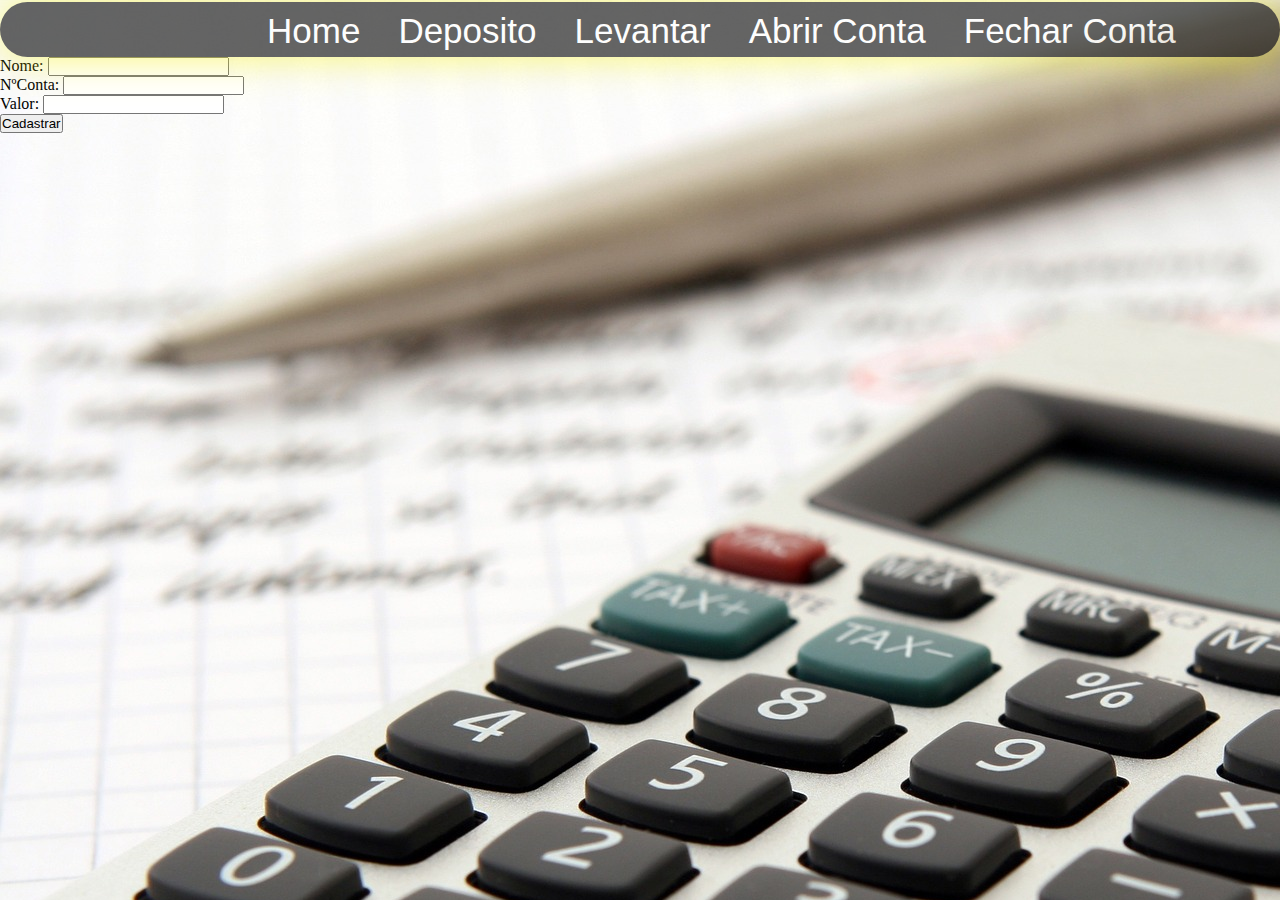
<file: banc1/abrirConta.html>
<!DOCTYPE html>
<html lang="pt">

<head>
    <meta charset="UTF-8">
    <meta name="viewport" content="width=device-width, initial-scale=1.0">
    <meta http-equiv="X-UA-Compatible" content="ie=edge">
    <link rel="stylesheet" href="style.css">
    <script src="script.js"></script>
    <title>Sistema Bancario</title>
</head>

<body>
    <nav>
        <ul>
                <li><a href="index.html">Home</a></li>
            <li><a href="deposito.html">Deposito</a></li>
            <li><a href="levantamento.html">Levantar</a></li>
            <li><a href="abrirConta.html">Abrir Conta</a></li>
            <li><a href="fecharConta.html">Fechar Conta</a></li>
            <li><a href="transferencia.html">Transferência</a></li>
        </ul>
    </nav>
    <div id="principal">
        <div id="form">
            <p>
                <label for="nome">Nome:</label>
                <input type="text" name="nome" id="nome">
            </p>
            <p>
                <label for="conta">NºConta:</label>
                <input type="text" name="conta" id="conta">
            </p>
            <p>
                <label for="valor">Valor:</label>
                <input type="number" name="valor" id="valor">
            </p>
            <p>
                <input type="button" value="Cadastrar" onclick="cadastrar()">
            </p>
        </div>
        <div id="res">

        </div>
</body>

</html>
</file>
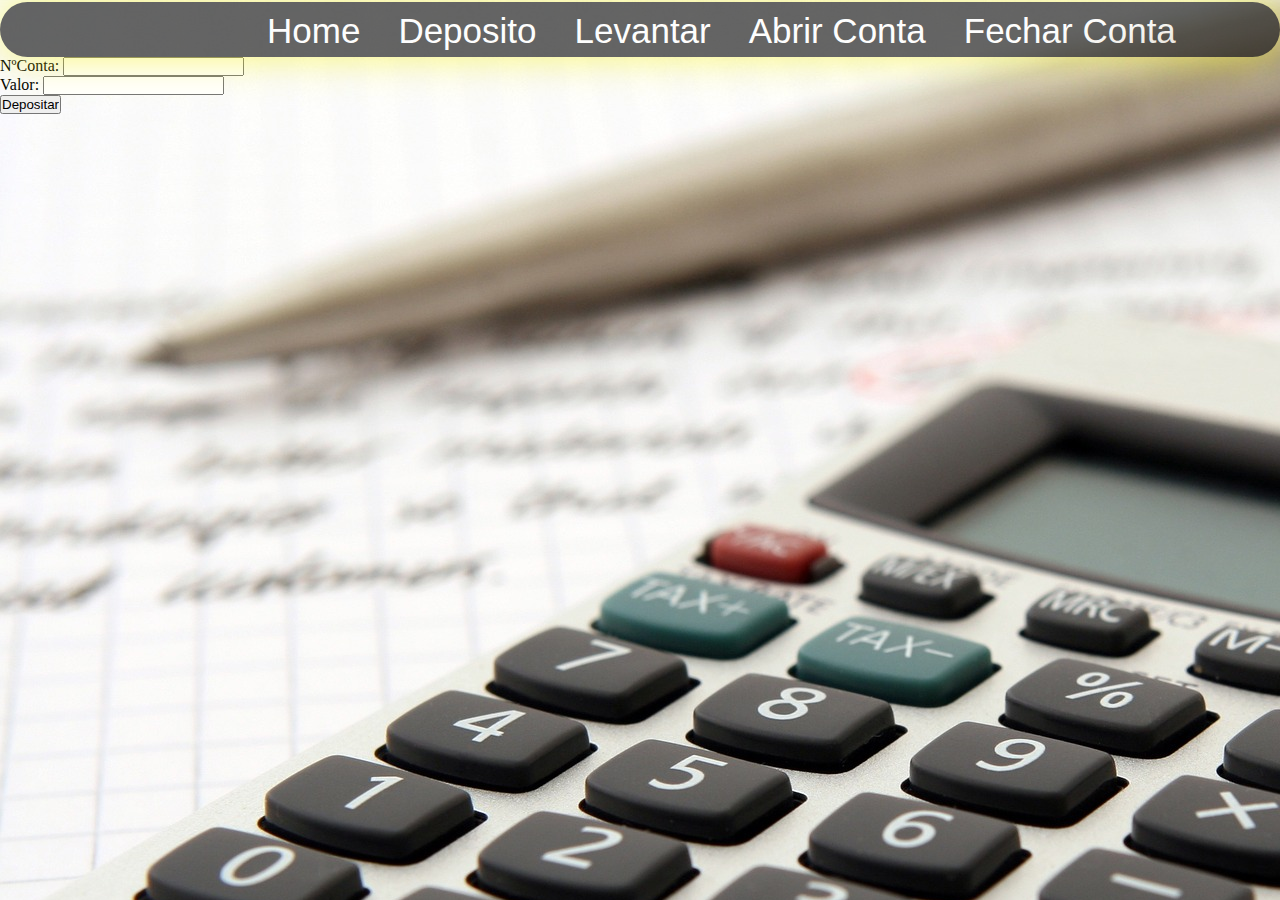
<file: banc1/deposito.html>
<!DOCTYPE html>
<html lang="pt">

<head>
    <meta charset="UTF-8">
    <meta name="viewport" content="width=device-width, initial-scale=1.0">
    <meta http-equiv="X-UA-Compatible" content="ie=edge">
    <link rel="stylesheet" href="style.css">
    <script src="script.js"></script>
    <title>Sistema Bancario</title>
</head>

<body>
    <nav>
        <ul>
                <li><a href="index.html">Home</a></li>
            <li><a href="deposito.html">Deposito</a></li>
            <li><a href="levantamento.html">Levantar</a></li>
            <li><a href="abrirConta.html">Abrir Conta</a></li>
            <li><a href="fecharConta.html">Fechar Conta</a></li>
            <li><a href="transferencia.html">Transferência</a></li>
        </ul>
    </nav>
    <div id="principal">
        <div id="form">
            <p>
                <label for="conta">NºConta:</label>
                <input type="text" name="conta" id="conta">
            </p>
            <p>
                <label for="valor">Valor:</label>
                <input type="number" name="valor" id="valor">
            </p>
            <p>
                <input type="button" value="Depositar" onclick="depositar()">
            </p>
        </div>
        <div id="res">

        </div>

    </div>

</body>

</html>
</file>
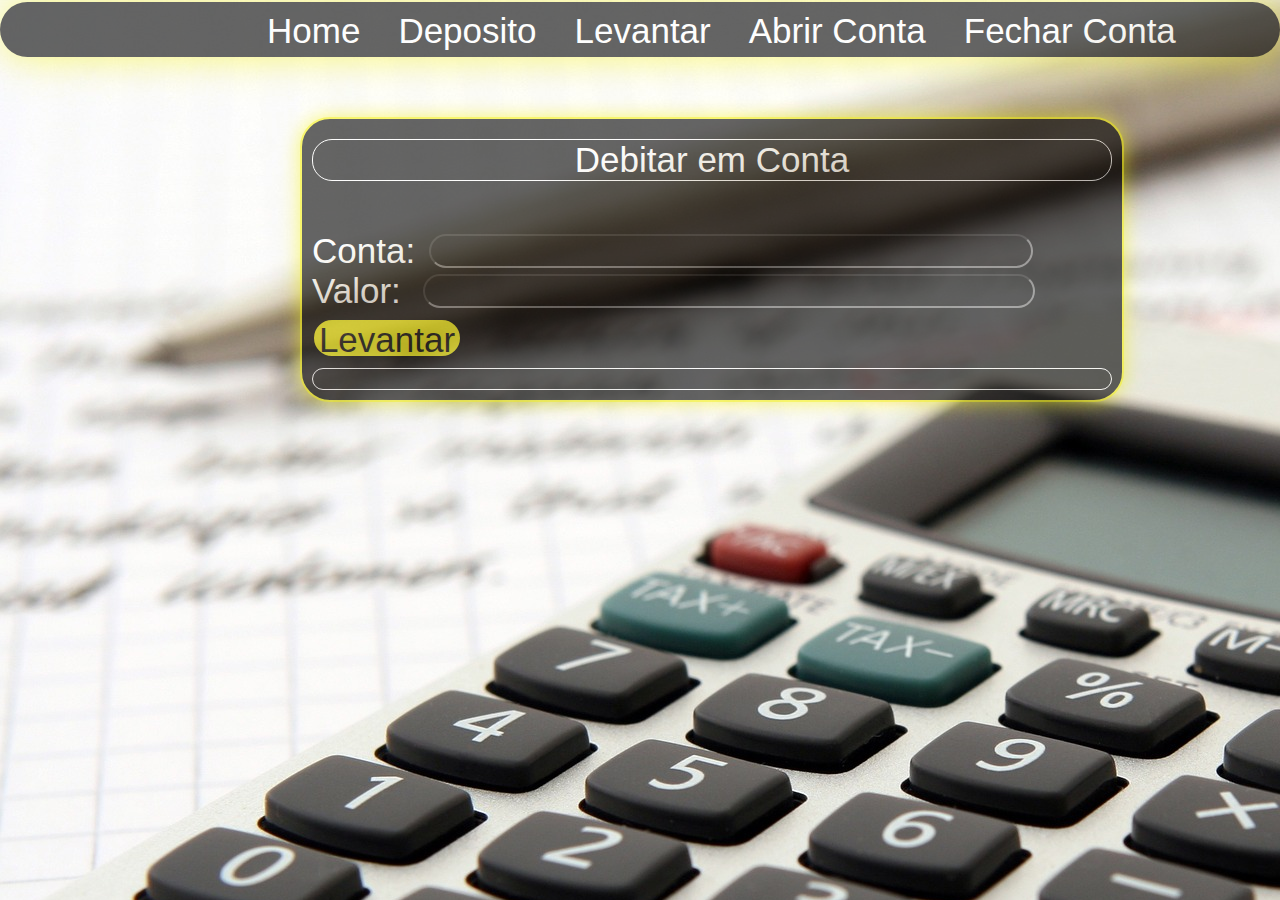
<file: banc1/levantamento.html>
<!DOCTYPE html>
<html lang="pt">

<head>
    <meta charset="UTF-8">
    <meta name="viewport" content="width=
    , initial-scale=1.0">
    <meta http-equiv="X-UA-Compatible" content="ie=edge">
    <link rel="stylesheet" href="style.css">
    <script src="script.js"></script>
    <title>Sistema Bancario</title>
</head>

<body>
    <nav>
        <ul>
                <li><a href="index.html">Home</a></li>
            <li><a href="deposito.html">Deposito</a></li>
            <li><a href="levantamento.html">Levantar</a></li>
            <li><a href="abrirConta.html">Abrir Conta</a></li>
            <li><a href="fecharConta.html">Fechar Conta</a></li>
            <li><a href="transferencia.html">Transferência</a></li>
        </ul>
    </nav>

    <div id="levantar">
        <p><h1>Debitar em Conta</h1></p>
        <div id="forml">
            <p>
                <label for="conta">Conta:</label>
                <input type="text" name="conta" id="conta">
            </p>
            <p>
                <label for="valor">Valor:</label>
                <input type="number" name="valor" id="valor">
            </p>
            <p>
                <input type="button" value="Levantar" onclick="levantar()" id="btn">
            </p>
        </div>
        <div id="res">

        </div>
        </div>

</body>

</html>
</file>
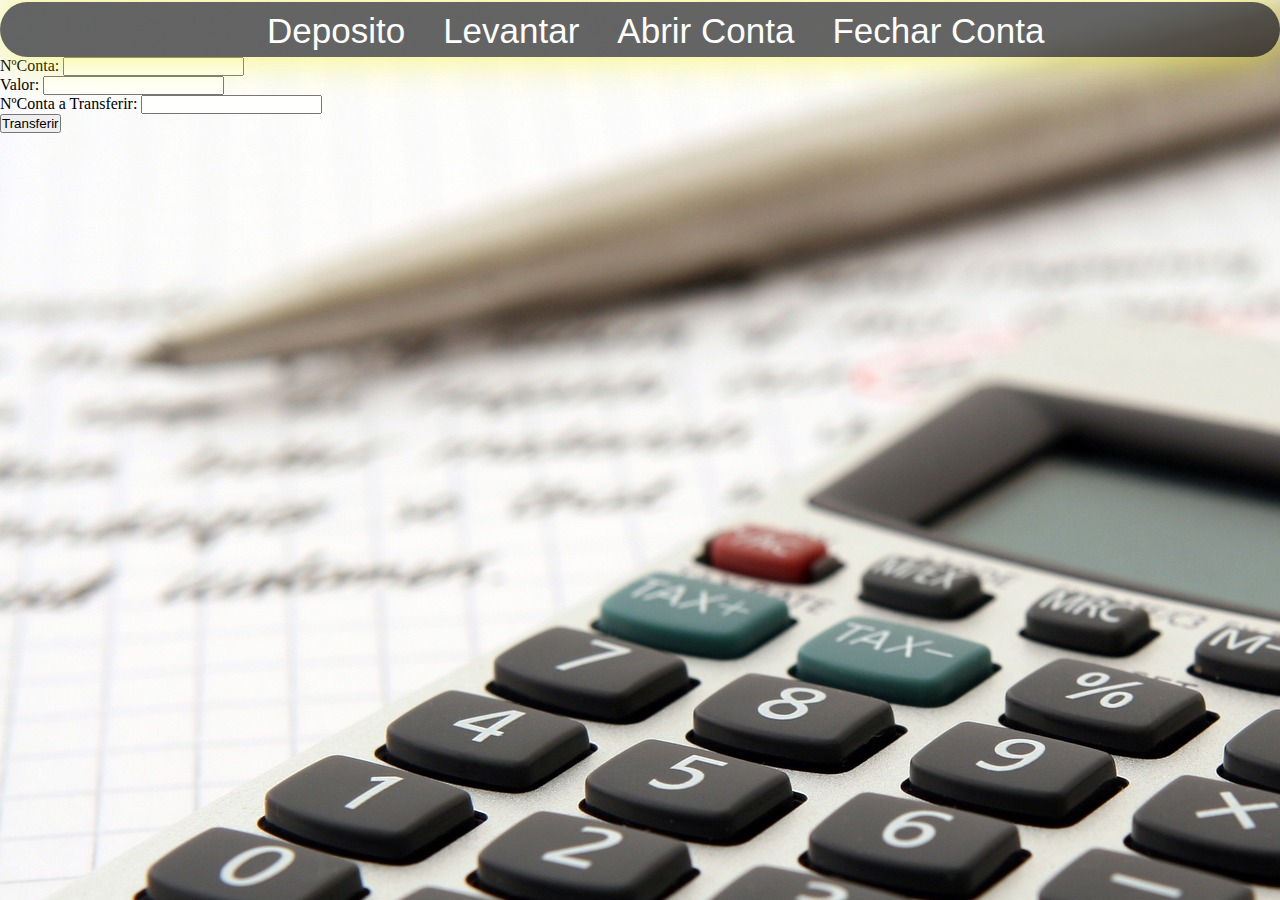
<file: banc1/transferencia.html>
<!DOCTYPE html>
<html lang="pt">

<head>
    <meta charset="UTF-8">
    <meta name="viewport" content="width=device-width, initial-scale=1.0">
    <meta http-equiv="X-UA-Compatible" content="ie=edge">
    <script src="script.js"></script>
    <link rel="stylesheet" href="style.css">
    <title>Sistema Bancario</title>
</head>

<body>
    <nav>
        <ul>
            <li><a href="deposito.html">Deposito</a></li>
            <li><a href="levantamento.html">Levantar</a></li>
            <li><a href="abrirConta.html">Abrir Conta</a></li>
            <li><a href="fecharConta.html">Fechar Conta</a></li>
            <li><a href="transferencia.html">Transferência</a></li>
        </ul>
    </nav>
    <div id="principal">
        <div id="form">
            <p>
                <label for="conta">NºConta:</label>
                <input type="text" name="conta" id="conta">
            </p>
            <p>
                <label for="valor">Valor:</label>
                <input type="number" name="valor" id="valor">
            </p>
                <label for="contaTrans">NºConta a Transferir:</label>
                <input type="text" name="contaTrans" id="contaTrans">
            </p>

            <p>
                <input type="button" value="Transferir" onclick="transferir()">
            </p>
        </div>
        <div id="res">

        </div>

</body>

</html>
</file>
<file: banc1/style.css>
*{margin:0px; padding:0px;}
body{
    background-image: url('ban.jpg');
}
nav{
    background:#000;
    width:100%; 
    height:55px;
    margin-top:2px;
    margin-left:0px;
    margin-right:0px;
    overflow:hidden;
    box-shadow: rgb(246, 242, 15) 0 0 40px;
    opacity:0.6;
    z-index:250;
    border-radius: 60px;

}
nav ul{
    margin-left: 250px;
}
nav ul li{
    display:inline-block;
   
    
    
}
nav ul li a
	{ 
	 	color:#FFF; font:35px Chiller, sans-serif; 
        text-decoration:none; 
        float: left;
        padding:9px 17px;
		transition: background-color 2s;
		
		
		
	
	}
nav ul li a:hover
	{ 
		background-color:rgb(221, 6, 6) ;
        height:40px;
        color: black;	 
    }
    
    div#levantar{
        width: 800px;
        height: auto;
        background-color: black;
        opacity: 0.6;
        margin-top: 60px;
        margin-left: 300px;
        padding: 20px 10px 10px 10px;
        border-radius: 30px;
        box-shadow: rgb(246, 242, 15) 0 0 20px;
        border:rgb(246, 242, 15) 2px solid;
    }
    
    div#levantar h1{
        color:#FFF; font:35px Chiller, sans-serif;
        border: white 1px solid;
        border-radius: 20px;
        text-align: center;
    }
    div#levantar h1:hover{
        color:#FFF; font:35px Chiller, sans-serif;
        border: white 1px solid;
        border-radius: 20px;
        text-align: center;
        background-color:rgb(221, 6, 6) ;
        transition: background-color 2s;
       
    }
    div#levantar div#forml{
        padding:50px 40px 10px 0px ;
        color: white;
    }
    div#levantar div#forml label{
        color:#FFF; font:35px Chiller, sans-serif; 
        text-align: left;
        margin-right:10px ;
    }
    div#levantar div#forml input#conta{
        color:white;
         font:35px Chiller, sans-serif; 
        text-align: center;
        width: 600px;
             height: 30px;
             border-radius: 20px;
             background-color: black;
    }
    div#levantar div#forml input#valor{
        color:white;
        font:35px Chiller, sans-serif; 
       text-align: center;
       width: 608px;
            height: 30px;
            border-radius: 20px;
            background-color: black;
            margin-bottom: 10px;
            margin-left: 8px;
}
div#levantar div#forml input#btn{
    color:rgb(8, 8, 8); font:35px Chiller, sans-serif; 
    width: 150px;
    height: 40px;
    border-radius: 30px;
    background-color:rgb(246, 242, 15) ;
    border: black 2px solid;
    
}
div#levantar div#forml input#btn:hover{
    color:rgb(251, 248, 248); font:35px Chiller, sans-serif; 
    width: 150px;
    height: 40px;
    border-radius: 30px;
    background-color:rgb(221, 6, 6) ;
    border:white 2px solid;
    transition: background-color 2s;
}
div#levantar div#res{
    color: white;
     font:20pt Arial; 
    border:white 1px solid;
    border-radius: 30px;
    padding: 10px 10px 10px 10px;

}
</file>
